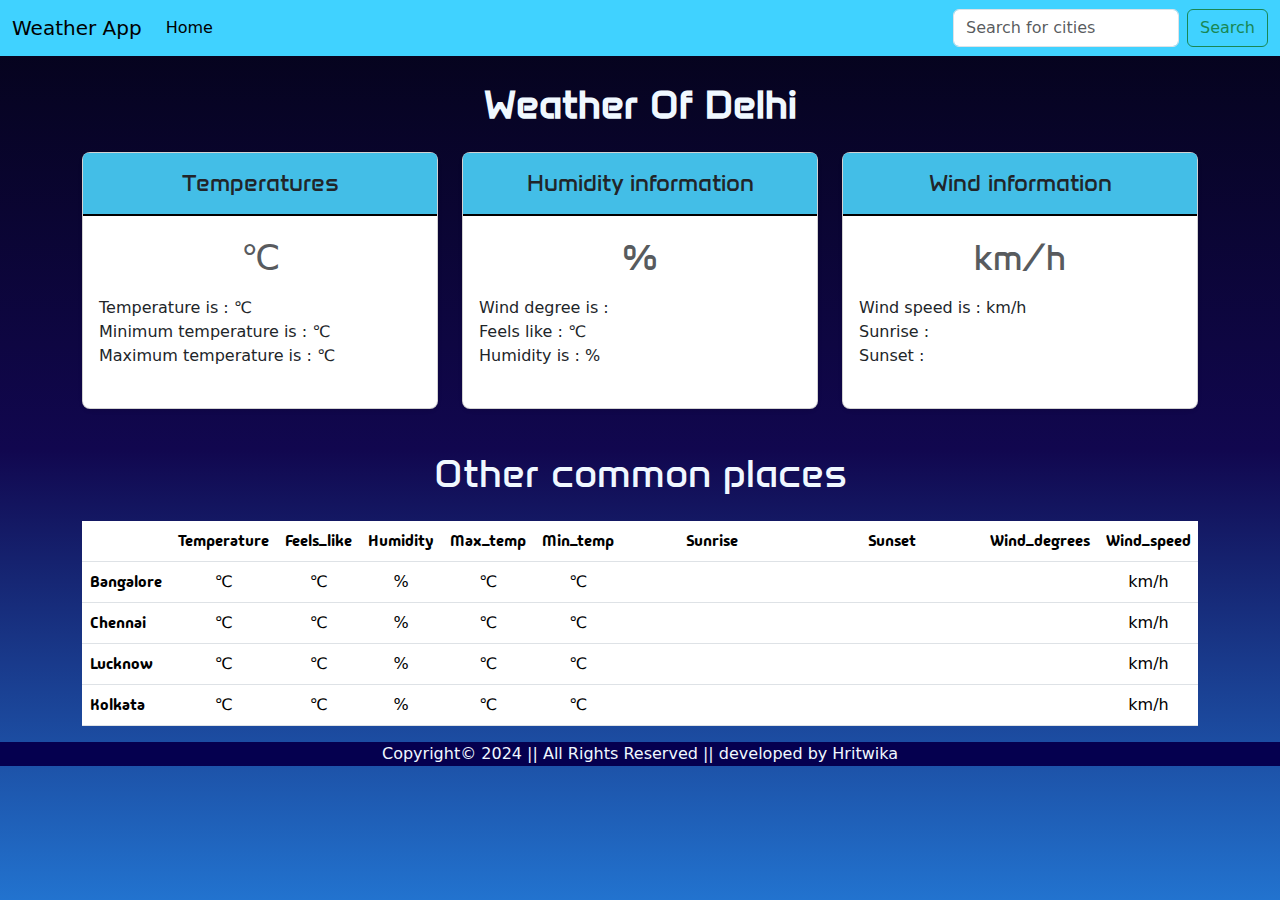
<file: Hri2/index.html>
<!DOCTYPE html>
<html lang="en">
  <head>
    <meta charset="utf-8" />
    <meta name="viewport" content="width=device-width, initial-scale=1" />
    <title>Weather</title>
    <link
      href="https://cdn.jsdelivr.net/npm/bootstrap@5.3.3/dist/css/bootstrap.min.css"
      rel="stylesheet"
      integrity="sha384-QWTKZyjpPEjISv5WaRU9OFeRpok6YctnYmDr5pNlyT2bRjXh0JMhjY6hW+ALEwIH"
      crossorigin="anonymous"
    />
    <link rel="stylesheet" href="style.css">
  </head>
  <body>
    <!-- <nav class="navbar navbar-expand-lg bg-body-tertiary"> -->
    <nav class="navbar navbar-expand-lg ">
      <div class="container-fluid">
        <a class="navbar-brand" href="#">Weather App</a>
        <button
          class="navbar-toggler"
          type="button"
          data-bs-toggle="collapse"
          data-bs-target="#navbarSupportedContent"
          aria-controls="navbarSupportedContent"
          aria-expanded="false"
          aria-label="Toggle navigation"
        >
          <span class="navbar-toggler-icon"></span>
        </button>
        <div class="collapse navbar-collapse" id="navbarSupportedContent">
          <ul class="navbar-nav me-auto mb-2 mb-lg-0">
            <li class="nav-item">
              <a class="nav-link active" aria-current="page" href="#">Home</a>
            </li>
          </ul>
          <form class="d-flex" role="search">
            <input
              id="city"
              class="form-control me-2"
              type="search"
              placeholder="Search for cities"
              aria-label="Search"
            />
            <button class="btn btn-outline-success" type="submit" id="submit">
              Search
            </button>
          </form>
        </div>
      </div>
    </nav>



    <div class="container">

      <h1 class="my-4 text-center"><span id="id2">Weather Of</span> <span id="cityname"></span></h1>

      <main>
        <div class="row row-cols-1 row-cols-md-3 mb-3 text-center">
          <div class="col">
            <div class="card mb-4 rounded-3 shadow-sm">
              <div class="card-header py-3 header ">
                <h4 class="my-0 fw-normal ">Temperatures</h4>
              </div>
              <div class="card-body">
                <h1 class="card-title pricing-card-title">
                  <span id="temp2"></span><small class="text-body-secondary fw-light"><span>&#8451;</span></small>
                </h1>
                <ul class="list-unstyled mt-3 mb-4">
                  <li>Temperature is : <span id="temp"></span><span>&#8451;</span></li>
                  <li>Minimum temperature is : <span id="min_temp"></span><span>&#8451;</span></li>
                  <li>Maximum temperature is : <span id="max_temp"></span><span>&#8451;</span></li>
                  
                </ul>
              </div>
            </div>
          </div>
          <div class="col">
            <div class="card mb-4 rounded-3 shadow-sm">
              <div class="card-header py-3 header ">
                <h4 class="my-0 fw-normal">Humidity information</h4>
              </div>
              <div class="card-body">
                <h1 class="card-title pricing-card-title">
                  <span id="humidity2"></span><small class="text-body-secondary fw-light">%</small>
                </h1>
                <ul class="list-unstyled mt-3 mb-4">
                  <!-- <li>Cloud PCT is <span id="cloud_pct"></span></li> -->
                  <li>Wind degree is : <span id="wind_degrees"></span></li>
                  <li>Feels like : <span id="feels_like"></span><span>&#8451;</span></li>
                  <li>Humidity is : <span id="humidity"></span>%</li>
                </ul>
                
              </div>
            </div>
          </div>
          <div class="col">
            <div class="card mb-4 rounded-3 shadow-sm">
              <div class="card-header py-3 header">
                <h4 class="my-0 fw-normal">Wind information</h4>
              </div>
              <div class="card-body">
                <h1 class="card-title pricing-card-title">
                  <span id="wind_speed2"></span>
                  <small class="text-body-secondary fw-light">km/h</small>
                </h1>
                <ul class="list-unstyled mt-3 mb-4">
                  <!-- <li>Wind speed is <span id="wind_degrees"></span></li> -->
                  <li>Wind speed is : <span id="wind_speed"></span>km/h</li>
                  <li>Sunrise : <span id="sunrise"></span></li>
                  <li>Sunset : <span id="sunset"></span></li>
                </ul>
                
              </div>
            </div>
          </div>
        </div>

        <h2 class="display-6 text-center mb-4">Other common places</h2>

        <div class="table-responsive">
          <table class="table text-center">
            <thead>
              <tr>
                <th style="width: 34%"></th>
                <!-- <th style="width: 22%">Cloud_pct</th> -->
                <th style="width: 22%">Temperature</th>
                <th style="width: 22%">Feels_like</th>
                <th style="width: 22%">Humidity</th>
                <th style="width: 22%">Max_temp</th>
                <th style="width: 22%">Min_temp</th>
                <th style="width: 22%">Sunrise</th>
                <th style="width: 22%">Sunset</th>
                <th style="width: 22%">Wind_degrees</th>
                <th style="width: 22%">Wind_speed</th>
              </tr>
            </thead>
            <tbody>
              <tr>
                <th scope="row" class="text-start">Bangalore</th>
                <!-- <td><span id="cloud_pctid"></span></td> -->
                <td><span id="feels_likeid"></span><span>&#8451;</span></td>
                <td><span id="tempid"></span><span>&#8451;</span></td>

                <td><span id="humidityid"></span> %</td>
                <td><span id="max_tempid"></span><span>&#8451;</span></td>
                <td><span id="min_tempid"></span><span>&#8451;</span></td>
                <td class="box"><span id="sunriseid">
                </span></td>
                <td class="box"><span id="sunsetid"></span></td>
                <td><span id="wind_degreesid"></span></td>
                <td><span id="wind_speedid"></span> km/h</td>
              </tr>

              <tr>
                <th scope="row" class="text-start">Chennai</th>
                <td><span id="tempid1"></span><span>&#8451;</span></td>

                <td><span id="feels_likeid1"></span><span>&#8451;</span></td>
                <td><span id="humidityid1"></span> %</td>
                <td><span id="max_tempid1"></span><span>&#8451;</span></td>
                <td><span id="min_tempid1"></span><span>&#8451;</span></td>
                <td ><span id="sunriseid1"></span></td>
                <td ><span id="sunsetid1"></span></td>
                <td><span id="wind_degreesid1"></span></td>
                <td><span id="wind_speedid1"></span> km/h</td>
              </tr>
            </tbody>

            <tbody>
              <tr>
                <th scope="row" class="text-start">Lucknow</th>
                <td><span id="tempid2"></span><span>&#8451;</span></td>

                <td><span id="feels_likeid2"></span><span>&#8451;</span></td>
                <td><span id="humidityid2"></span> %</td>
                <td><span id="max_tempid2"></span><span>&#8451;</span></td>
                <td><span id="min_tempid2"></span><span>&#8451;</span></td>
                <td><span id="sunriseid2"></span></td>
                <td><span id="sunsetid2"></span></td>
                <td><span id="wind_degreesid2"></span></td>
                <td><span id="wind_speedid2"></span> km/h</td>
              </tr>
              <tr>
                <th scope="row" class="text-start">Kolkata</th>
                <td><span id="tempid3"></span><span>&#8451;</span></td>

                <td><span id="feels_likeid3"></span><span>&#8451;</span></td>
                <td><span id="humidityid3"></span> %</td>
                <td><span id="max_tempid3"></span><span>&#8451;</span></td>
                <td><span id="min_tempid3"></span><span>&#8451;</span></td>
                <td><div id="sunriseid3"></div></td>
                <td><div id="sunsetid3"></div></td>
                <td><span id="wind_degreesid3"></span></td>
                <td><span id="wind_speedid3"></span> km/h</td>
              </tr>
              
            </tbody>

          </table>
        </div>
      </main>
    </div>
    <footer class="footer">
      <div class="footer1">Copyright&copy;  <span>2024</span> || All Rights Reserved  || developed by Hritwika</div>
  </footer>
    <script
      src="https://cdn.jsdelivr.net/npm/bootstrap@5.3.3/dist/js/bootstrap.bundle.min.js"
      integrity="sha384-YvpcrYf0tY3lHB60NNkmXc5s9fDVZLESaAA55NDzOxhy9GkcIdslK1eN7N6jIeHz"
      crossorigin="anonymous"
    ></script>
    <script src="script.js"></script>
  </body>




</html>
</file>
<file: Hri2/style.css>
@import url('https://fonts.googleapis.com/css2?family=Anta&display=swap');
@import url('https://fonts.googleapis.com/css2?family=Madimi+One&display=swap');
@import url('https://fonts.googleapis.com/css2?family=Kode+Mono:wght@400..700&family=Madimi+One&display=swap');
body{
    background: linear-gradient(rgb(4, 3, 24),rgb(17, 7, 79),rgb(34, 115, 207));
    color: aliceblue;
    min-height: 100vh;
}

.header{
    background-color: rgb(67, 190, 231);
    border-bottom: 2px solid rgb(0, 0, 0);
}

.navbar{
    background-color: rgb(64, 210, 255);
}
.box{
    min-width: 20vh;
}

h1,h2,h4{
    font-family: "Anta", sans-serif;
    font-style: normal;
}

h1{
    font-weight: 700;
}
h4{
    font-weight: 400;
}
h2{
    font-weight: 300;
}

th{
    font-family: "Madimi One", sans-serif;
    font-weight: 300;
    font-style: normal;
}
.list-unstyled{
    display: flex;
    flex-direction: column;
    align-items: flex-start;
} 
.card:hover{
    
    background-color: rgb(216, 177, 253);
    transition: all 1.2s ease;
}



.footer{
    background-color: rgb(5, 0, 79);
    position: relative;
    display: flex;
    flex-direction: row;
    row-gap: 120px;
    max-width: 100vw;
    min-height: 10px;
    justify-content: center;
}



 @media screen and (max-width: 462px) {
    .footer{
        font-size: small;
    }
}
 @media screen and (max-width: 377px) {
    .footer{
        font-size: 12px;
    }
}
 @media screen and (max-width: 340px) {
    .footer{
        font-size: 10px;
    }
}
 @media screen and (max-width: 295px) {
    .footer{
        font-size: 8px;
    }
}
</file>
